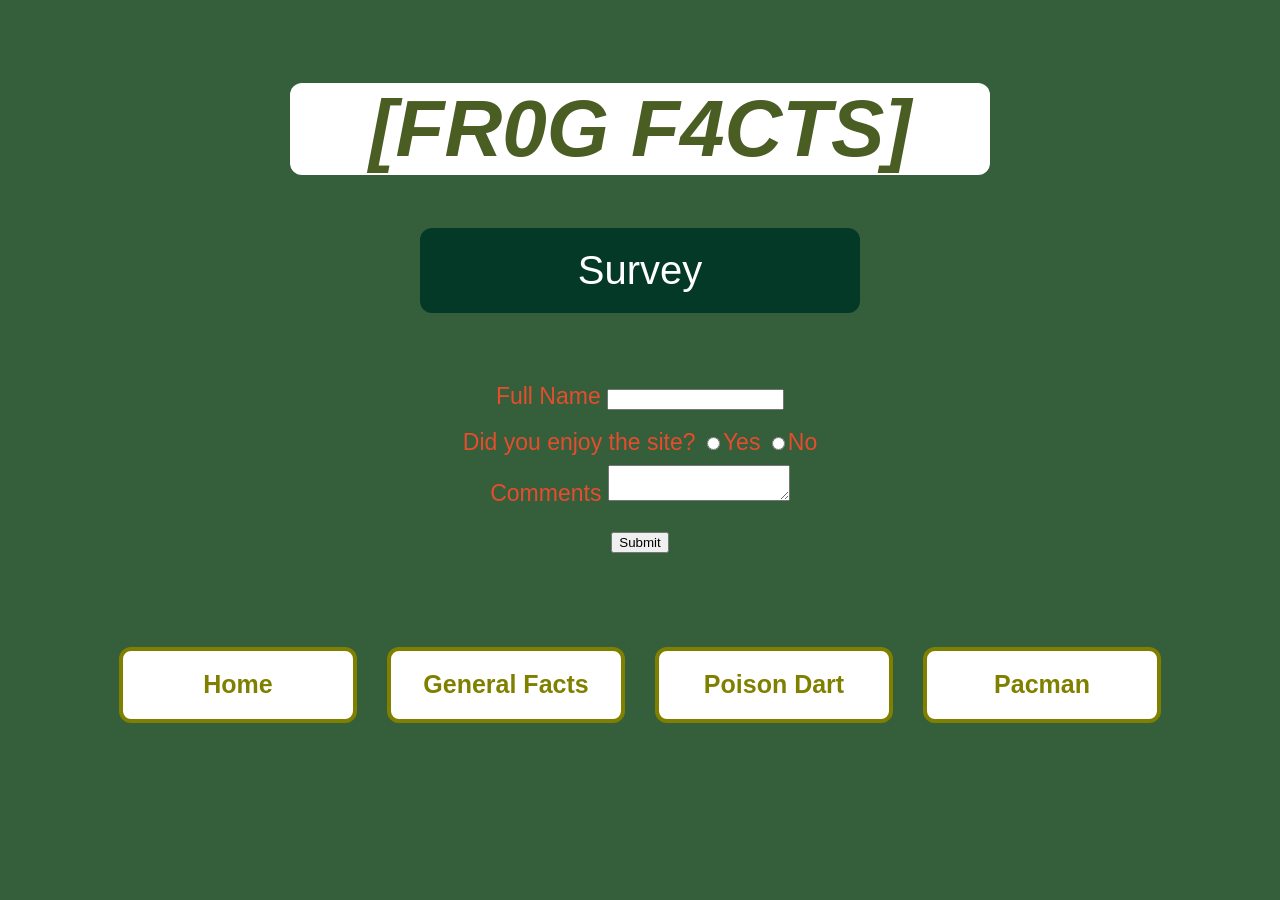
<file: PageFive.html>
<!DOCTYPE html>

<!-- I set up a generic boilerplate html with a head, title, metadata and link to my css-->

<html lang="en">
<head>
    <meta charset="UTF-8">
    <meta name="viewport" content="width=device-width, initial-scale=1.0">
    <meta http-equiv="X-UA-Compatible" content="ie=edge">
    <title>FROG FACTS - Interesting facts about frogs</title>
    <link rel="stylesheet" href="style.css">
</head>
<body class="pagetwo">  
      
<div class="title1">  
	<h1>[FR0G F4CTS]</h1>
</div>
  
<div class="title3">
	<h3>Survey</h3>
</div>
  
<div class="container3">
	<main class="main4">
		<div class="survey-container">
    		<form action="/submit" method="POST">
        	<div class="form-group">
            <label>Full Name</label>
            <input type="text" name="name" required>
        	</div>
       		<div class="form-group">
            <label>Did you enjoy the site?</label>
            <input type="radio" name="usage" value="daily" id="daily"><label for="daily" 															style="display:inline;">Yes</label>
            <input type="radio" name="usage" value="weekly" id="weekly"><label for="weekly" 													style="display:inline;">No</label>
        	</div>
       		<div class="form-group">
            <label>Comments</label>
            <textarea name="comments"></textarea>
        	</div>
        <button type="submit">Submit</button>
    </form>
</div>
    
	</main>
</div>   
    
<div class="links3">
	  	 <a href="https://codecraftworks.dev/web/Yo95y9gbgBR84OwaqwE2/?																					v=3294">Home</a>
       <a href="https://codecraftworks.dev/web/jCBi82809MJMUBON5IF3/?																					v=3990">General Facts</a>
       <a href="https://codecraftworks.dev/web/mWldnpj1ijWIoCgb9yz5/?v=3894">Poison 													Dart</a>
       <a href="https://codecraftworks.dev/web/ri9Yp4U99ovH53tPQctd/?v=7407">Pacman</a>          
</div> 
    
</body>
</html>
</file>
<file: style.css>
/* GENERAL */

body {
  background: white;
}

body {
  padding: 20px;
  padding-bottom:150px;
  padding-right:150px;
  padding-left:150px;
}

  													/* PAGE ONE */

.header {
  display: flex;
  justify-content: center;
   margin-left: auto;
  margin-right: auto;
}

h1 {
  color:#4A5D23;
  font-family: "Helvetica", sans-serif;
  font-size: 80px;
  font-weight: 900;
  font-style: italic;
  text-align: center;
  background-color: white;
  border-radius: 12px;
  width: 700px;
}

.title1 {
  margin-top: 1px;
  margin-bottom: 0px;
  display: flex;
  justify-content: center;
}

h2 {
  color: white;
  font-family: "Helvetica", sans-serif;
  font-size: 40px;
  font-weight: 10;
  text-align: center;
  background-color: #4A5D23;
  border-radius: 12px;
  padding: 20px;
}

.title2 {
  margin-top: 1px;
  margin-bottom: 0px;
  display: flex;
  justify-content: center;
	-webkit-animation: jello-horizontal 2s infinite both;
	animation: jello-horizontal 2s infinite both;
}

@-webkit-keyframes jello-horizontal {

  30% {
    -webkit-transform: scale3d(1.10, 0.75, 1);
            transform: scale3d(1.10, 0.75, 1);
  }
  40% {
    -webkit-transform: scale3d(0.75, 1, 1);
            transform: scale3d(0.75, 1, 1);
  }
  50% {
    -webkit-transform: scale3d(1.05, 0.85, 1);
            transform: scale3d(1.05, 0.85, 1);
  }
  65% {
    -webkit-transform: scale3d(0.95, 1, 1);
            transform: scale3d(0.95, 1, 1);
  }
  75% {
    -webkit-transform: scale3d(1, 0.95, 1);
            transform: scale3d(1, 0.95, 1);
  }
  100% {
    -webkit-transform: scale3d(1, 1, 1);
            transform: scale3d(1, 1, 1);
  }
}

.title {
  color: black;
  font-family: "Helvetica", sans-serif;
  font-size: 25px;
  text-align: center;
}

main {
	font-family: "Helvetica", sans-serif;
  font-size: 23px;
  color: #8A9A5B;
  margin-left: auto;
  margin-right: auto;
  width: 52%;
  padding-bottom: 15px;
  line-height: 2;
}

.container {
  display: flex;         
  align-items: center;   
  gap: 0px;   
}

img {
  width: 600px;
  height: auto;
}
  
.links {
	display: grid;
  grid-template-columns: 1fr 1fr 1fr 1fr;
  gap: 30px;
	font-family: "Helvetica", sans-serif;
  font-size: 25px;
  text-align: center;
  margin-left: auto;
  margin-right: auto;
  line-height: 1.5;
  justify-content: center;
  width: 900px;
}

a {
  border: 4px solid;
  border-color:  #808000;
  background-color: white;
  border-radius: 12px;
  padding: 15px;
  text-decoration: none;
  color: #808000;
	font-weight: 600;
  width: 200px;
  transition: transform 0.3s ease-in-out, box-shadow 0.3s ease-in-out;
}

a:hover {
  background-color: #808000;
  color: white;
  transform: translateY(-5px) scale(1.05);
}

.dance {
	width: 80px;
  height: auto;
  display: block;
  margin: 0 auto;
}

  													/* PAGE TWO */

.pagetwo {
  background: #355E3B;
}

h3 {
  color: white;
  font-family: "Helvetica", sans-serif;
  font-size: 40px;
  font-weight: 10;
  text-align: center;
  background-color: #043927;
  border-radius: 12px;
  padding: 20px;
  margin-top: 0px;
  width: 400px;
}
  
.title3 {
  margin-top: 0px;
  margin-bottom: 0px;
  display: flex;
  justify-content: center;
}

.container2 {
  display: flex;         
  align-items: center;   
  gap: 50px;   
  padding: 50px;
}

.frog2 {
  border: 6px solid #043927;
  border-radius: 5px;
}

.frog3 {
  border: 6px solid #043927;
  border-radius: 5px;
}

table {
		margin-left: auto;
  	margin-right: auto;
  	font-family: "Helvetica", sans-serif;
  	padding: 20px;
		width: 100%;           
  	max-width: 800px;      
  	border-collapse: collapse;
		font-size: 18px;
}

th, td {
  text-align: center;
  vertical-align: middle;
  color: #8A9A5B;
}

  													/* PAGE THREE */

.pagethree {
  background: #4682B4;
}

h4 {
  color: white;
  font-family: "Helvetica", sans-serif;
  font-size: 40px;
  font-weight: 10;
  text-align: center;
  background-color: #003153;
  border-radius: 12px;
  padding: 20px;
  margin-top: 0px;
  width: 400px;
}

.title4 {
  margin-top: 0px;
  margin-bottom: 0px;
  display: flex;
  justify-content: center;
}

.main2 {
  font-family: "Helvetica", sans-serif;
  font-size: 23px;
  color: #003153;
  margin-left: auto;
  margin-right: auto;
  width: 52%;
  padding-bottom: 15px;
  line-height: 2;
}

.frog4 {
  border: 6px solid #003153;
  border-radius: 5px;
}

.links2 {
	display: grid;
  grid-template-columns: 1fr 1fr 1fr 1fr;
  gap: 30px;
	font-family: "Helvetica", sans-serif;
  font-size: 25px;
  text-align: center;
  margin-left: auto;
  margin-right: auto;
  margin-top: 50px;
  line-height: 1.5;
  justify-content: center;
  width: 900px;
}

.poison {
  border: 4px solid;
  border-color: #003153;
  background-color: white;
  border-radius: 12px;
  padding: 15px;
  text-decoration: none;
  color: #003153;
	font-weight: 600;
  width: 200px;
  transition: transform 0.3s ease-in-out, box-shadow 0.3s ease-in-out;
}

  													/* PAGE FOUR */

.pagefour {
  background: #FFC72C;
}

h5 {
  color: white;
  font-family: "Helvetica", sans-serif;
  font-size: 40px;
  font-weight: 10;
  text-align: center;
  background-color: #E44D2E;
  border-radius: 12px;
  padding: 20px;
  margin-top: 0px;
  margin-bottom: 10px;
  width: 400px;
}

.frog5 {
  border: 6px solid #E44D2E;
  border-radius: 5px;
}

.links3 {
	display: grid;
  grid-template-columns: 1fr 1fr 1fr 1fr;
  gap: 30px;
	font-family: "Helvetica", sans-serif;
  font-size: 25px;
  text-align: center;
  margin-left: auto;
  margin-right: auto;
  margin-top: 50px;
  line-height: 1.5;
  justify-content: center;
  width: 900px;
}

.pacman {
  border: 4px solid;
  border-color: #E44D2E;
  background-color: white;
  border-radius: 12px;
  padding: 15px;
  text-decoration: none;
  color: #E44D2E;
	font-weight: 600;
  width: 200px;
  transition: transform 0.3s ease-in-out, box-shadow 0.3s ease-in-out;
}

.main3 {
  font-family: "Helvetica", sans-serif;
  font-size: 23px;
  color: #E44D2E;
  margin-left: auto;
  margin-right: auto;
  width: 52%;
  padding-bottom: 15px;
  line-height: 2;
}

.container4 {
  display: flex;         
  align-items: center;   
  gap: 15px;   
  margin-left: auto;
  margin-right: auto;  
}

  													/* PAGE FIVE */

.container3 {
  display: flex;         
  align-items: center;   
  gap: 15px;   
  padding: 20px;
  margin-left: auto;
  margin-right: auto;  
}

.main4 {
  font-family: "Helvetica", sans-serif;
  font-size: 23px;
  color: #E44D2E;
  margin-left: auto;
  margin-right: auto;
  text-align: center;
  width: 100%;
  line-height: 2;
}
</file>
